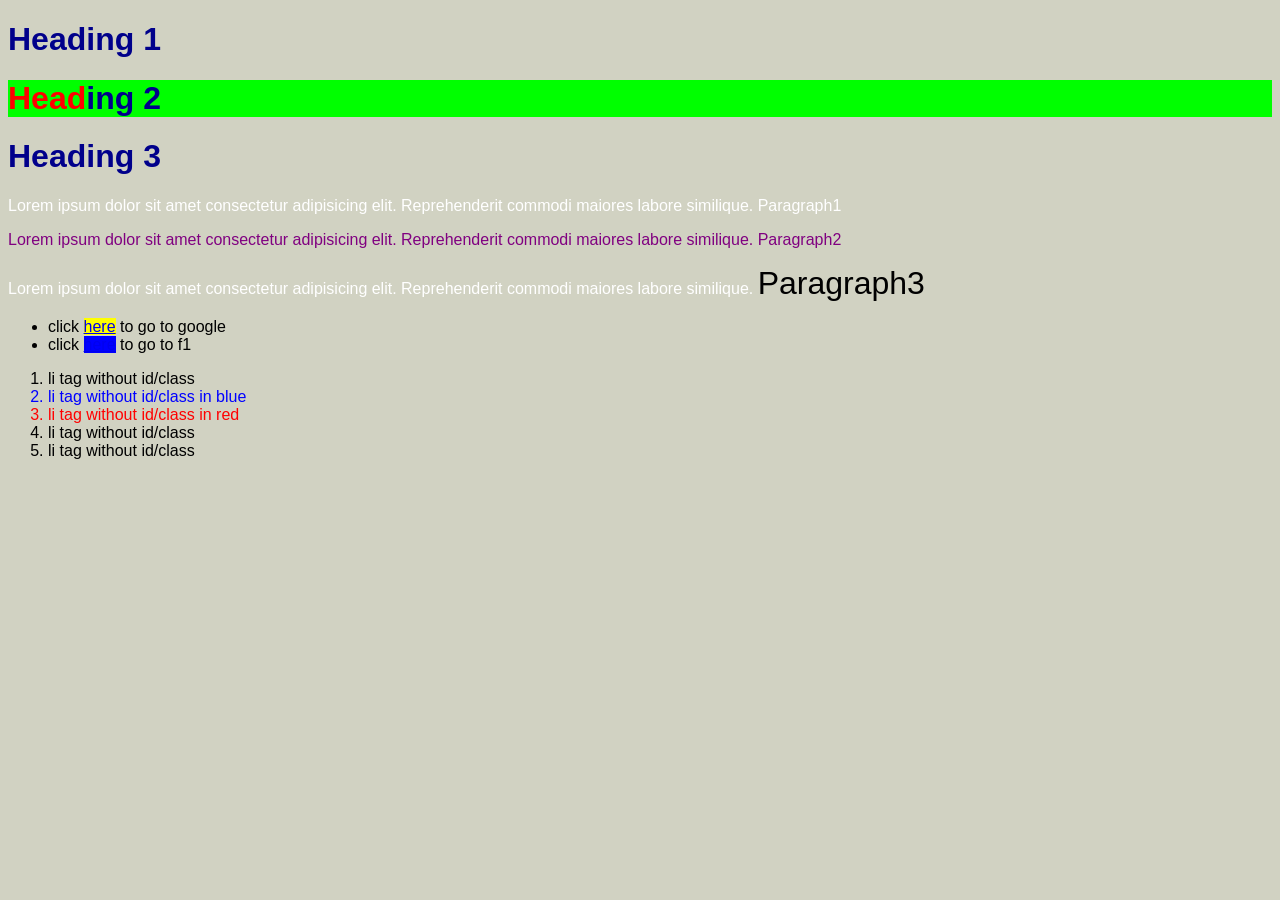
<file: index.html>
<!DOCTYPE html>
<html lang="en">
<head>
    <meta charset="UTF-8">
    <meta name="viewport" content="width=device-width, initial-scale=1.0">
    <title>Document</title>
    <link rel="stylesheet" href="style.css">
</head>
<body>
    
    <h1 class="head">Heading 1</h1>
    <h1 class="head" id="bglime"> <span class="red">Head</span>ing 2</h1>
    <h1 class="head">Heading 3</h1>

    <p>Lorem ipsum dolor sit amet consectetur adipisicing elit. Reprehenderit commodi maiores labore similique. Paragraph1</p>
    
    <p  id="para">Lorem ipsum dolor sit amet consectetur adipisicing elit. Reprehenderit commodi maiores labore similique. Paragraph2</p>
    
    <p >Lorem ipsum dolor sit amet consectetur adipisicing elit. Reprehenderit commodi maiores labore similique. <span>Paragraph3</span></p>

    <ul>
        <li> click <mark><a href="https://www.google.com/">here</a></mark> to go to google</li>
        <li> click <span><a href="https://www.formula1.com/">here</a></span> to go to f1</li>
    </ul>

    <ol>
        <li>li tag without id/class </li>
        <li>li tag without id/class in blue</li>
        <li>li tag without id/class in red</li>
        <li>li tag without id/class </li>
        <li>li tag without id/class </li>
    </ol>
</body>
</html>
</file>
<file: style.css>
body {
background-color: #d1d2c2 ;
font-family:  sans-serif;
}

.head {
color: darkblue;
}

#bglime {
    background-color: lime;
}

.red {
    color: red;
}

#para {
    color: purple;
}

p {
color: white;
}

p span {
color: black;
font-size: xx-large;
}

ul li span{
    background-color: blue;
}

ol li:nth-child(2){
    color: blue;
}

ol li:nth-child(3){
    color: red;
}
</file>
